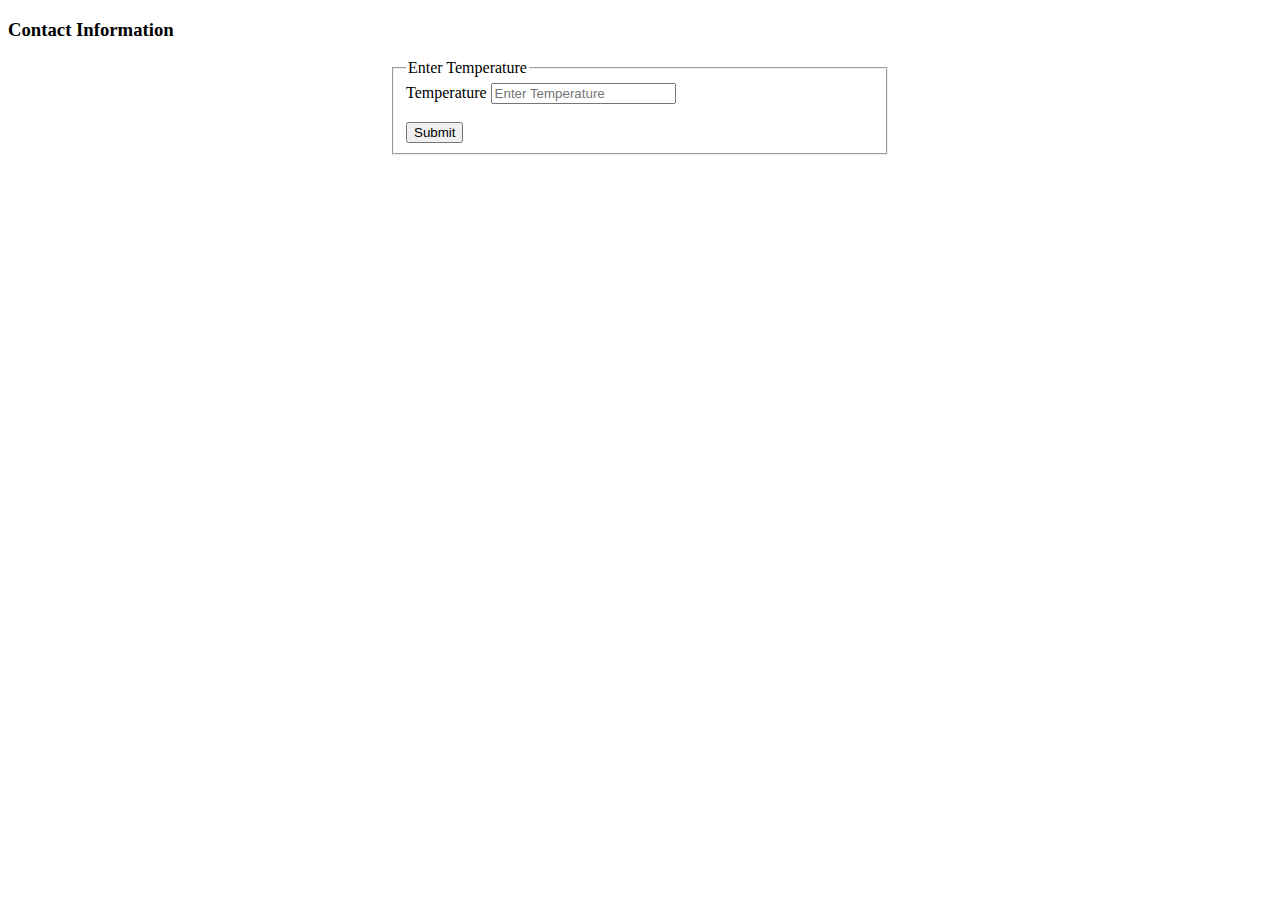
<file: src/main/resources/templates/fever/fever.html>
<!DOCTYPE html>
<html lang="en" xmlns:th="http://www.thymeleaf.org">

<head>
    <meta charset="UTF-8">
    <meta http-equiv="X-UA-Compatible" content="IE=edge">
    <meta name="viewport" content="width=device-width, initial-scale=1.0">
    <title>Fever</title>
    <link href="logo-social" rel="icon">
    <link rel ="stylesheet" type="text/css" th:href="@{/webjars/bootstrap/css/bootstrap.min.css}"/>
</head>
<body>
<div class="container"></div>
<div class="text-center">
    <h3>Contact Information</h3>
</div>
<form th:action="@{fever}" th:object="${fever}" method="post" style="max-width: 500px; margin: 0 auto">
    <fieldset>
        <legend>Enter Temperature</legend>
        <div class="mb-3">
            <label  class="form-label">Temperature</label>
            <input th:field="*{temperature}" id="fever" name="fever" type="text" name="address" class="form-control" placeholder="Enter Temperature">
        </div>
<br>
        <button type="submit" class="btn btn-primary" name="submit">Submit</button>

    </fieldset>
</form>
</body>
</html>
</file>
